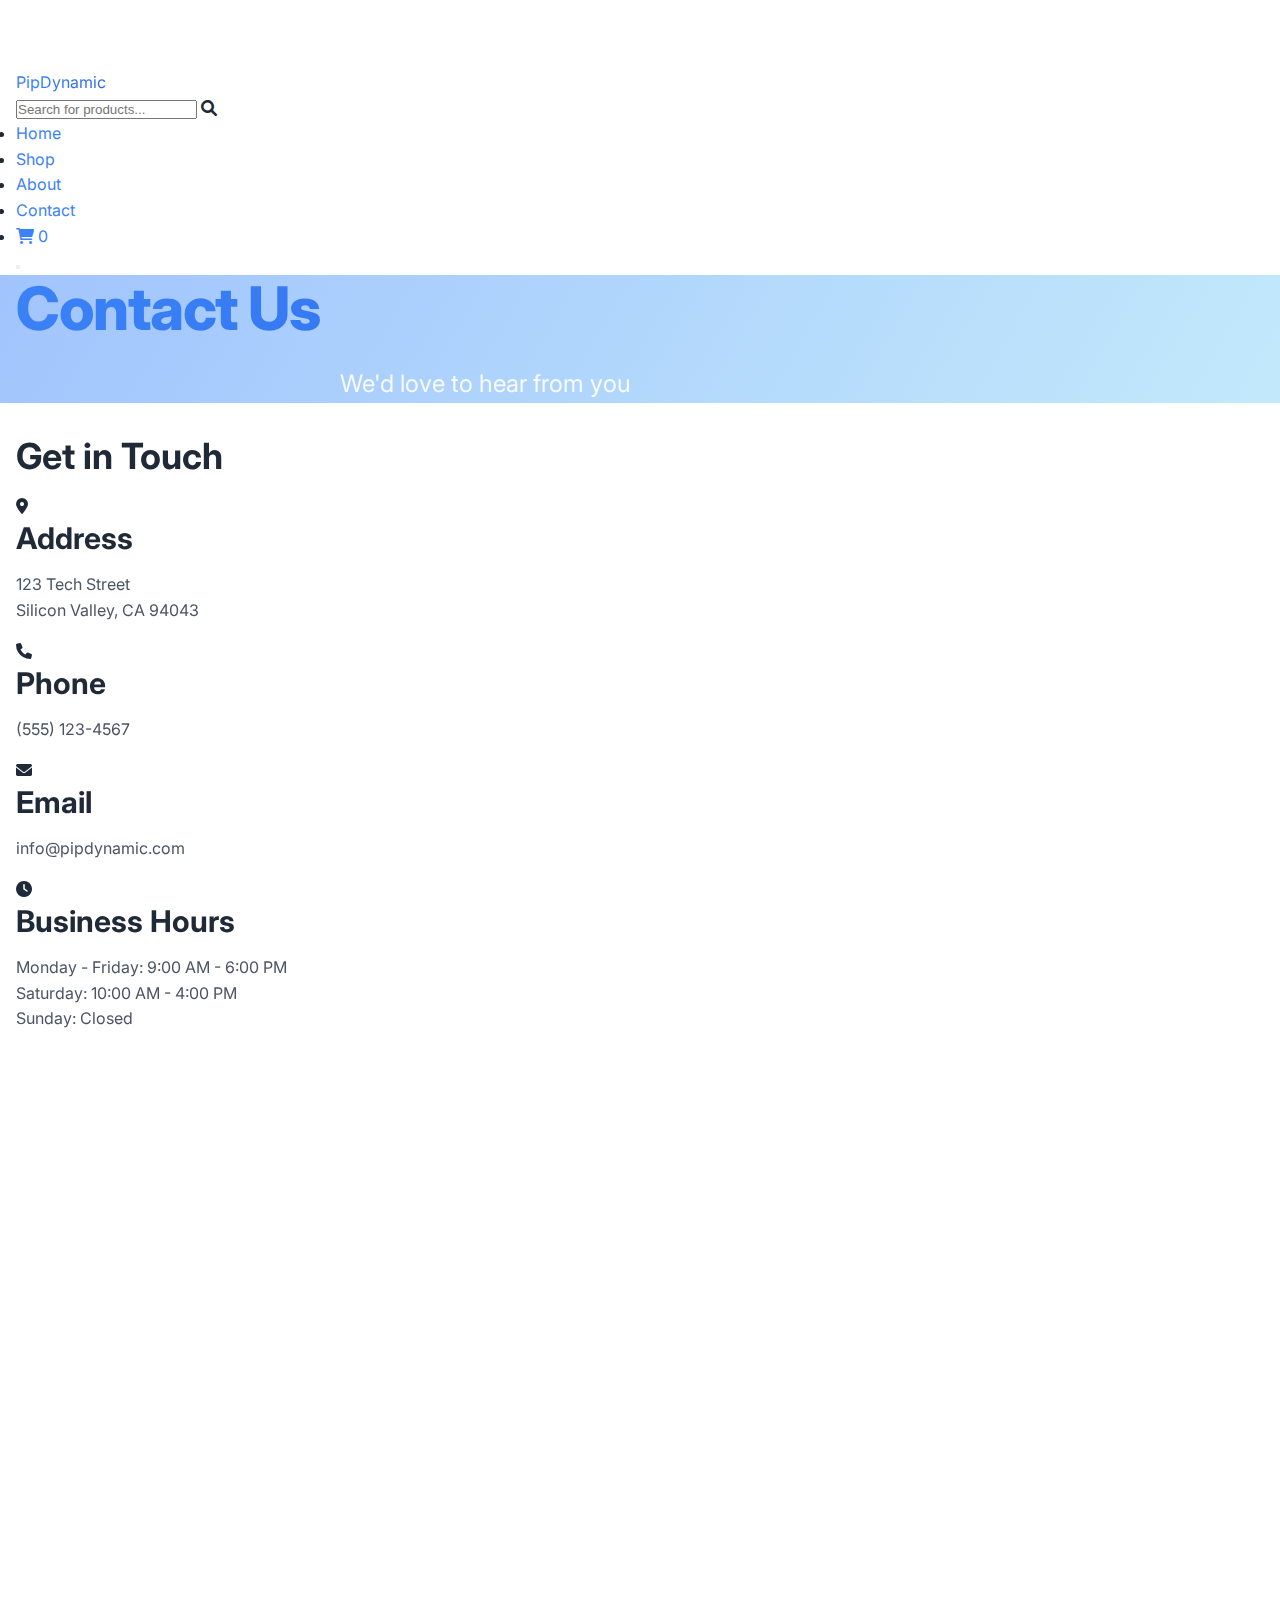
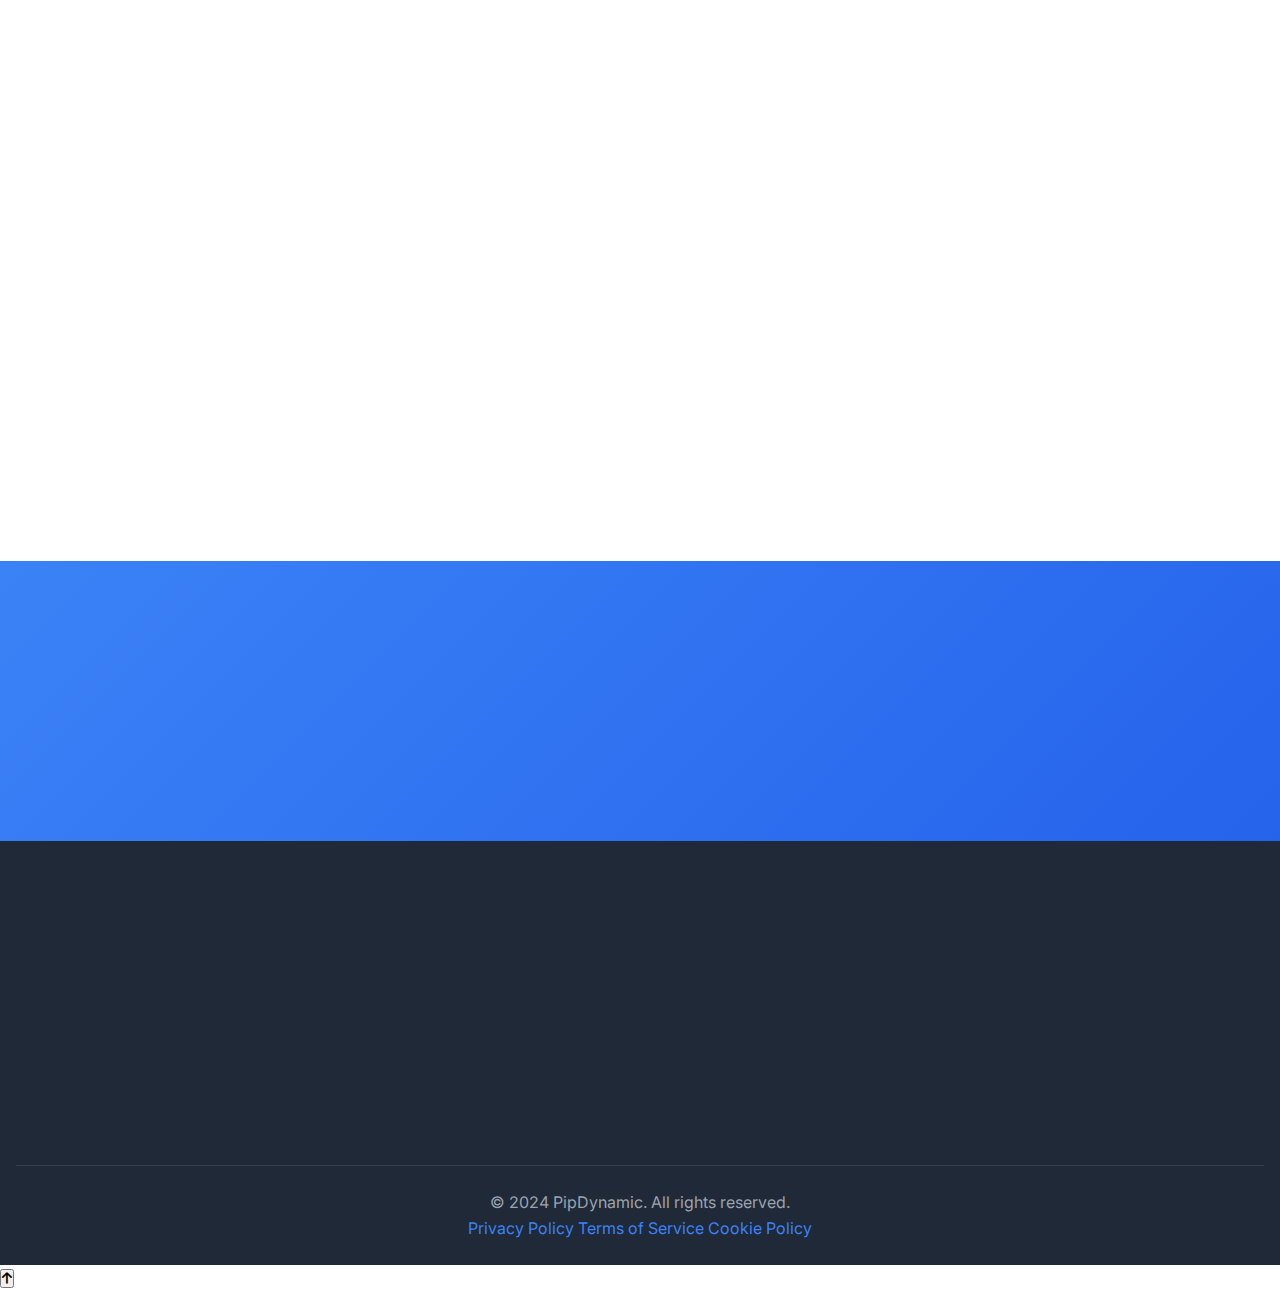
<file: pages/contact.html>
<!DOCTYPE html>
<html lang="en">
<head>
    <meta charset="UTF-8">
    <meta name="viewport" content="width=device-width, initial-scale=1.0">
    <title>Contact Us - PipDynamic</title>
    <!-- Premium Google Fonts -->
    <link href="https://fonts.googleapis.com/css2?family=Playfair+Display:wght@400;700&family=Raleway:wght@400;700&family=Inter:wght@400;700&family=Poppins:wght@400;700&display=swap" rel="stylesheet">
    <!-- Font Awesome -->
    <link rel="stylesheet" href="https://cdnjs.cloudflare.com/ajax/libs/font-awesome/6.0.0/css/all.min.css">
    <!-- AOS CSS -->
    <link href="https://unpkg.com/aos@2.3.1/dist/aos.css" rel="stylesheet">
    <!-- Custom CSS -->
    <link rel="stylesheet" href="../styles/main.css">
</head>
<body>
    <!-- Navigation -->
    <nav class="navbar glassy sticky">
        <div class="container nav-container">
            <a href="../index.html" class="logo animated-logo"><span>Pip</span><span class="gradient-text">Dynamic</span></a>
            <div class="search-bar">
                <input type="text" placeholder="Search for products..." aria-label="Search for products">
                <i class="fas fa-search"></i>
            </div>
            <ul class="nav-links">
                <li><a href="../index.html">Home</a></li>
                <li><a href="shop.html">Shop</a></li>
                <li><a href="about.html">About</a></li>
                <li><a href="contact.html" class="active">Contact</a></li>
                <li>
                    <a href="cart.html" class="cart-link">
                        <i class="fas fa-shopping-cart animated-cart"></i>
                        <span class="cart-count">0</span>
                    </a>
                </li>
            </ul>
            <button class="mobile-menu" aria-label="Open mobile menu">
                <span></span>
                <span></span>
                <span></span>
            </button>
        </div>
    </nav>

    <!-- Contact Header -->
    <header class="contact-header hero-glass" style="background-image: linear-gradient(120deg, #a1c4fd 0%, #c2e9fb 100%);">
        <div class="container">
            <h1 class="hero-title gradient-text" data-aos="fade-down">Contact Us</h1>
            <p class="hero-subtitle" data-aos="fade-up">We'd love to hear from you</p>
        </div>
        <div class="hero-glass-overlay"></div>
    </header>

    <!-- Main Content -->
    <main class="contact-main">
        <div class="container">
            <div class="contact-grid">
                <!-- Contact Information -->
                <section class="contact-info glassy" data-aos="fade-up">
                    <h2>Get in Touch</h2>
                    <div class="info-item">
                        <i class="fas fa-map-marker-alt"></i>
                        <div>
                            <h3>Address</h3>
                            <p>123 Tech Street<br>Silicon Valley, CA 94043</p>
                        </div>
                    </div>
                    <div class="info-item">
                        <i class="fas fa-phone"></i>
                        <div>
                            <h3>Phone</h3>
                            <p>(555) 123-4567</p>
                        </div>
                    </div>
                    <div class="info-item">
                        <i class="fas fa-envelope"></i>
                        <div>
                            <h3>Email</h3>
                            <p>info@pipdynamic.com</p>
                        </div>
                    </div>
                    <div class="info-item">
                        <i class="fas fa-clock"></i>
                        <div>
                            <h3>Business Hours</h3>
                            <p>Monday - Friday: 9:00 AM - 6:00 PM<br>
                               Saturday: 10:00 AM - 4:00 PM<br>
                               Sunday: Closed</p>
                        </div>
                    </div>
                </section>

                <!-- Contact Form -->
                <section class="contact-form glassy" data-aos="fade-up" data-aos-delay="100">
                    <h2>Send us a Message</h2>
                    <form id="contact-form">
                        <div class="form-group">
                            <label for="name">Name</label>
                            <input type="text" id="name" name="name" class="form-control" required>
                        </div>
                        <div class="form-group">
                            <label for="email">Email</label>
                            <input type="email" id="email" name="email" class="form-control" required>
                        </div>
                        <div class="form-group">
                            <label for="subject">Subject</label>
                            <input type="text" id="subject" name="subject" class="form-control" required>
                        </div>
                        <div class="form-group">
                            <label for="message">Message</label>
                            <textarea id="message" name="message" class="form-control" rows="5" required></textarea>
                        </div>
                        <button type="submit" class="btn btn-primary">Send Message</button>
                    </form>
                </section>
            </div>

            <!-- Map Section -->
            <section class="map-section glassy" data-aos="fade-up" data-aos-delay="200">
                <h2>Find Us</h2>
                <div class="map-container">
                    <iframe 
                        src="https://www.google.com/maps/embed?pb=!1m18!1m12!1m3!1d3168.6279040447467!2d-122.08373988468247!3d37.42199997982346!2m3!1f0!2f0!3f0!3m2!1i1024!2i768!4f13.1!3m3!1m2!1s0x808fb7495bec0189%3A0x7c17d44a466baf9b!2sPalo+Alto%2C+CA!5e0!3m2!1sen!2sus!4v1565277759796!5m2!1sen!2sus" 
                        width="100%" 
                        height="450" 
                        style="border:0; border-radius: 18px;" 
                        allowfullscreen="" 
                        loading="lazy">
                    </iframe>
                </div>
            </section>
        </div>
    </main>

    <!-- Newsletter Section -->
    <section class="newsletter">
        <div class="container">
            <div class="newsletter-card glassy" data-aos="fade-up">
                <h2>Join Our Community</h2>
                <p>Subscribe to our newsletter for exclusive offers and updates</p>
                <form class="newsletter-form">
                    <input type="email" placeholder="Enter your email" required aria-label="Email address">
                    <button type="submit" class="btn btn-primary">Subscribe</button>
                </form>
            </div>
        </div>
    </section>

    <!-- Footer -->
    <footer class="footer gradient-footer">
        <div class="container">
            <div class="footer-content">
                <div class="footer-section glassy" data-aos="fade-up">
                    <h3>About PipDynamic</h3>
                    <p>Your destination for unique, handcrafted treasures. We connect talented artisans with customers who appreciate quality craftsmanship.</p>
                    <div class="social-links">
                        <a href="#" aria-label="Facebook"><i class="fab fa-facebook-f"></i></a>
                        <a href="#" aria-label="Instagram"><i class="fab fa-instagram"></i></a>
                        <a href="#" aria-label="Pinterest"><i class="fab fa-pinterest"></i></a>
                        <a href="#" aria-label="Twitter"><i class="fab fa-twitter"></i></a>
                    </div>
                </div>
                <div class="footer-section glassy" data-aos="fade-up" data-aos-delay="100">
                    <h3>Quick Links</h3>
                    <ul>
                        <li><a href="about.html">About Us</a></li>
                        <li><a href="shop.html">Shop</a></li>
                        <li><a href="contact.html">Contact</a></li>
                        <li><a href="#">Shipping Info</a></li>
                        <li><a href="#">Returns</a></li>
                    </ul>
                </div>
                <div class="footer-section glassy" data-aos="fade-up" data-aos-delay="200">
                    <h3>Customer Service</h3>
                    <ul>
                        <li><a href="#">FAQ</a></li>
                        <li><a href="#">Privacy Policy</a></li>
                        <li><a href="#">Terms & Conditions</a></li>
                        <li><a href="#">Track Order</a></li>
                        <li><a href="#">Support</a></li>
                    </ul>
                </div>
                <div class="footer-section glassy" data-aos="fade-up" data-aos-delay="300">
                    <h3>Contact Us</h3>
                    <ul class="contact-info">
                        <li><i class="fas fa-map-marker-alt"></i> 123 Artisan Street, City</li>
                        <li><i class="fas fa-phone"></i> +1 234 567 890</li>
                        <li><i class="fas fa-envelope"></i> info@pipdynamic.com</li>
                    </ul>
                    <div class="payment-methods">
                        <i class="fab fa-cc-visa"></i>
                        <i class="fab fa-cc-mastercard"></i>
                        <i class="fab fa-cc-paypal"></i>
                        <i class="fab fa-cc-apple-pay"></i>
                    </div>
                </div>
            </div>
            <div class="footer-bottom">
                <p>&copy; 2024 PipDynamic. All rights reserved.</p>
                <div class="footer-links">
                    <a href="#">Privacy Policy</a>
                    <a href="#">Terms of Service</a>
                    <a href="#">Cookie Policy</a>
                </div>
            </div>
        </div>
    </footer>

    <!-- Scroll to Top Button -->
    <button class="scroll-top" aria-label="Scroll to top">
        <i class="fas fa-arrow-up"></i>
    </button>

    <!-- AOS JS -->
    <script src="https://unpkg.com/aos@2.3.1/dist/aos.js"></script>
    <!-- Custom JS -->
    <script src="../scripts/main.js"></script>
</body>
</html>
</file>
<file: styles/main.css>
/* Import design system variables */
@import 'variables.css';

/* Reset & Base Styles */
*, *::before, *::after {
    margin: 0;
    padding: 0;
    box-sizing: border-box;
}

html {
    scroll-behavior: smooth;
    font-size: 16px;
    -webkit-font-smoothing: antialiased;
    -moz-osx-font-smoothing: grayscale;
}

body {
    font-family: var(--font-body);
    line-height: 1.6;
    color: var(--text-primary);
    background-color: var(--background);
    padding-top: var(--header-height);
    overflow-x: hidden;
}

img {
    max-width: 100%;
    height: auto;
    display: block;
}

a {
    color: var(--primary);
    text-decoration: none;
    transition: color var(--transition-fast);
}

a:hover, a:focus {
    color: var(--primary-dark);
}

/* Typography */
h1, h2, h3, h4, h5, h6 {
    font-family: var(--font-heading);
    font-weight: var(--font-bold);
    line-height: 1.2;
    margin-bottom: var(--space-4);
    color: var(--text-primary);
}

h1 { font-size: var(--text-4xl); }
h2 { font-size: var(--text-3xl); }
h3 { font-size: var(--text-2xl); }
h4 { font-size: var(--text-xl); }
h5 { font-size: var(--text-lg); }
h6 { font-size: var(--text-base); }

p {
    margin-bottom: var(--space-4);
    color: var(--text-secondary);
}

.gradient-text {
    background: var(--gradient-primary);
    -webkit-background-clip: text;
    background-clip: text;
    -webkit-text-fill-color: transparent;
}

/* Button Styles */
.btn {
    display: inline-flex;
    align-items: center;
    justify-content: center;
    padding: var(--space-3) var(--space-6);
    border-radius: var(--radius-lg);
    font-weight: var(--font-medium);
    text-align: center;
    cursor: pointer;
    transition: all var(--transition-normal);
    font-size: var(--text-base);
    line-height: 1.5;
    border: none;
    gap: var(--space-2);
    position: relative;
    overflow: hidden;
}

/* Button ripple effect */
.btn::after {
    content: '';
    position: absolute;
    top: 50%;
    left: 50%;
    width: 0;
    height: 0;
    background-color: rgba(255, 255, 255, 0.3);
    border-radius: 50%;
    transform: translate(-50%, -50%);
    transition: width 0.5s, height 0.5s;
    z-index: 1;
    pointer-events: none;
}

.btn:active::after {
    width: 300%;
    height: 300%;
    opacity: 0;
}

.btn-primary {
    background: var(--gradient-primary);
    color: var(--text-on-primary);
    box-shadow: 0 2px 5px rgba(59, 130, 246, 0.3);
}

.btn-primary:hover, .btn-primary:focus {
    transform: translateY(-2px);
    box-shadow: 0 4px 10px rgba(59, 130, 246, 0.4);
    color: var(--text-on-primary);
}

.btn-primary:active {
    transform: translateY(0);
}

.btn-secondary {
    background: var(--gradient-secondary);
    color: var(--text-on-secondary);
    box-shadow: 0 2px 5px rgba(16, 185, 129, 0.3);
}

.btn-secondary:hover, .btn-secondary:focus {
    transform: translateY(-2px);
    box-shadow: 0 4px 10px rgba(16, 185, 129, 0.4);
    color: var(--text-on-secondary);
}

.btn-outline {
    background: transparent;
    color: var(--primary);
    box-shadow: inset 0 0 0 2px var(--primary);
}

.btn-outline:hover, .btn-outline:focus {
    background: rgba(59, 130, 246, 0.1);
    color: var(--primary-dark);
    box-shadow: inset 0 0 0 2px var(--primary-dark);
}

.btn-accent {
    background: var(--gradient-accent);
    color: var(--text-on-accent);
    box-shadow: 0 2px 5px rgba(245, 158, 11, 0.3);
}

.btn-accent:hover, .btn-accent:focus {
    transform: translateY(-2px);
    box-shadow: 0 4px 10px rgba(245, 158, 11, 0.4);
}

.btn-lg {
    padding: var(--space-4) var(--space-8);
    font-size: var(--text-lg);
}

.btn-sm {
    padding: var(--space-2) var(--space-4);
    font-size: var(--text-sm);
}

.btn > i, .btn > svg {
    margin-right: var(--space-2);
}

/* Form Elements */
.form-group {
    margin-bottom: var(--space-4);
}

.form-label {
    display: block;
    margin-bottom: var(--space-2);
    font-weight: var(--font-medium);
    color: var(--text-primary);
}

.form-control {
    display: block;
    width: 100%;
    padding: var(--space-3) var(--space-4);
    font-size: var(--text-base);
    line-height: 1.5;
    color: var(--text-primary);
    background-color: var(--white);
    background-clip: padding-box;
    border: 1px solid var(--border);
    border-radius: var(--radius-lg);
    transition: border-color var(--transition-fast), box-shadow var(--transition-fast);
}

.form-control:focus {
    color: var(--text-primary);
    background-color: var(--white);
    border-color: var(--primary-light);
    outline: 0;
    box-shadow: 0 0 0 3px rgba(59, 130, 246, 0.25);
}

/* Hero Section */
.hero {
    position: relative;
    padding: var(--space-16) 0;
    background-position: center;
    background-size: cover;
    overflow: hidden;
}

.hero::before {
    content: '';
    position: absolute;
    top: 0;
    left: 0;
    width: 100%;
    height: 100%;
    background: linear-gradient(rgba(17, 24, 39, 0.7), rgba(17, 24, 39, 0.4));
    z-index: 1;
}

.hero-content {
    position: relative;
    z-index: 2;
    max-width: 800px;
    margin: 0 auto;
    text-align: center;
    color: var(--white);
}

.hero-title {
    font-size: var(--text-5xl);
    margin-bottom: var(--space-6);
    color: var(--white);
    letter-spacing: -0.025em;
    line-height: 1.1;
    font-weight: var(--font-extrabold);
}

.hero-subtitle {
    font-size: var(--text-xl);
    margin-bottom: var(--space-8);
    color: rgba(255, 255, 255, 0.9);
    max-width: 600px;
    margin-left: auto;
    margin-right: auto;
}

.hero-buttons {
    display: flex;
    justify-content: center;
    gap: var(--space-4);
    flex-wrap: wrap;
}

/* Section Styling */
.section {
    padding: var(--space-16) 0;
}

.section-title {
    text-align: center;
    margin-bottom: var(--space-10);
    position: relative;
}

.section-title::after {
    content: '';
    position: absolute;
    bottom: -16px;
    left: 50%;
    transform: translateX(-50%);
    width: 60px;
    height: 4px;
    background: var(--gradient-primary);
    border-radius: var(--radius-full);
}

/* Cards */
.card {
    background-color: var(--white);
    border-radius: var(--radius-xl);
    box-shadow: var(--shadow-md);
    overflow: hidden;
    transition: transform var(--transition-normal), box-shadow var(--transition-normal);
}

.card:hover {
    transform: translateY(-8px);
    box-shadow: var(--shadow-xl);
}

.card-img {
    position: relative;
    overflow: hidden;
    aspect-ratio: 16/9;
}

.card-img img {
    width: 100%;
    height: 100%;
    object-fit: cover;
    transition: transform var(--transition-normal);
}

.card:hover .card-img img {
    transform: scale(1.05);
}

.card-body {
    padding: var(--space-6);
}

.card-title {
    font-size: var(--text-xl);
    margin-bottom: var(--space-2);
}

.card-text {
    color: var(--text-secondary);
    margin-bottom: var(--space-4);
}

.card-actions {
    display: flex;
    align-items: center;
    justify-content: space-between;
}

/* Product Cards */
.product-card {
    background-color: var(--white);
    border-radius: var(--radius-xl);
    box-shadow: var(--shadow-md);
    overflow: hidden;
    transition: all var(--transition-normal);
    position: relative;
}

.product-card:hover {
    transform: translateY(-8px) scale(1.01);
    box-shadow: var(--shadow-xl);
}

.product-badge {
    position: absolute;
    top: var(--space-4);
    left: var(--space-4);
    padding: var(--space-1) var(--space-3);
    background: var(--accent);
    color: var(--text-on-accent);
    font-size: var(--text-xs);
    font-weight: var(--font-bold);
    border-radius: var(--radius-full);
    z-index: 2;
}

.product-image {
    position: relative;
    overflow: hidden;
    aspect-ratio: 1;
}

.product-image img {
    width: 100%;
    height: 100%;
    object-fit: cover;
    transition: transform var(--transition-normal);
}

.product-card:hover .product-image img {
    transform: scale(1.08);
}

.product-actions {
    position: absolute;
    top: var(--space-4);
    right: var(--space-4);
    display: flex;
    flex-direction: column;
    gap: var(--space-2);
    opacity: 0;
    transform: translateX(10px);
    transition: all var(--transition-normal);
}

.product-card:hover .product-actions {
    opacity: 1;
    transform: translateX(0);
}

.action-btn {
    width: 36px;
    height: 36px;
    border-radius: 50%;
    display: flex;
    align-items: center;
    justify-content: center;
    background: var(--white);
    color: var(--text-primary);
    border: none;
    cursor: pointer;
    transition: all var(--transition-fast);
    box-shadow: var(--shadow-md);
}

.action-btn:hover, .action-btn:focus {
    background: var(--primary);
    color: var(--white);
}

.product-info {
    padding: var(--space-6);
}

.product-info h3 {
    font-size: var(--text-lg);
    font-weight: var(--font-semibold);
    margin-bottom: var(--space-2);
    transition: color var(--transition-fast);
}

.product-card:hover .product-info h3 {
    color: var(--primary);
}

.product-meta {
    display: flex;
    align-items: center;
    justify-content: space-between;
    margin-bottom: var(--space-3);
}

.rating {
    display: flex;
    align-items: center;
    gap: var(--space-1);
    color: var(--accent);
}

.price {
    font-size: var(--text-lg);
    font-weight: var(--font-bold);
    color: var(--primary);
}

.original-price {
    text-decoration: line-through;
    color: var(--text-tertiary);
    font-size: var(--text-sm);
    margin-left: var(--space-2);
}

.product-description {
    font-size: var(--text-sm);
    color: var(--text-secondary);
    margin-bottom: var(--space-4);
    line-height: 1.6;
}

/* Product Grid */
.product-grid {
    display: grid;
    grid-template-columns: repeat(auto-fill, minmax(280px, 1fr));
    gap: var(--space-6);
}

/* Features Section */
.features {
    padding: var(--space-16) 0;
    background-color: var(--surface);
}

.features-grid {
    display: grid;
    grid-template-columns: repeat(auto-fit, minmax(250px, 1fr));
    gap: var(--space-8);
}

.feature-card {
    text-align: center;
    padding: var(--space-6);
    background-color: var(--white);
    border-radius: var(--radius-xl);
    box-shadow: var(--shadow-md);
    transition: transform var(--transition-normal), box-shadow var(--transition-normal);
}

.feature-card:hover {
    transform: translateY(-5px);
    box-shadow: var(--shadow-lg);
}

.feature-icon {
    width: 64px;
    height: 64px;
    margin: 0 auto var(--space-4);
    display: flex;
    align-items: center;
    justify-content: center;
    background: var(--gradient-primary);
    color: var(--white);
    border-radius: var(--radius-full);
    font-size: 28px;
}

/* Newsletter Section */
.newsletter {
    padding: var(--space-16) 0;
    background: var(--gradient-primary);
    color: var(--white);
    position: relative;
    overflow: hidden;
}

.newsletter::before {
    content: '';
    position: absolute;
    top: 0;
    left: 0;
    width: 100%;
    height: 100%;
    background: url('https://images.unsplash.com/photo-1513519245088-0e12902e5a38?ixlib=rb-1.2.1&auto=format&fit=crop&w=1920&q=80') center/cover;
    opacity: 0.1;
}

.newsletter-content {
    position: relative;
    z-index: 2;
    max-width: 600px;
    margin: 0 auto;
    text-align: center;
}

.newsletter-title {
    font-size: var(--text-3xl);
    margin-bottom: var(--space-4);
    color: var(--white);
}

.newsletter-text {
    margin-bottom: var(--space-6);
    color: rgba(255, 255, 255, 0.9);
}

.newsletter-form {
    display: flex;
    gap: var(--space-2);
    margin: 0 auto;
    max-width: 500px;
}

.newsletter-form input {
    flex: 1;
    padding: var(--space-3) var(--space-4);
    border: none;
    border-radius: var(--radius-lg) 0 0 var(--radius-lg);
    font-size: var(--text-base);
}

.newsletter-form button {
    padding: var(--space-3) var(--space-6);
    background: var(--gradient-accent);
    color: var(--text-on-accent);
    border: none;
    border-radius: 0 var(--radius-lg) var(--radius-lg) 0;
    cursor: pointer;
    font-weight: var(--font-medium);
    transition: all var(--transition-fast);
}

.newsletter-form button:hover {
    background: var(--accent-dark);
}

/* Footer */
.footer {
    background-color: var(--gray-900);
    color: var(--gray-400);
    padding-top: var(--space-16);
    position: relative;
}

.footer-content {
    display: grid;
    grid-template-columns: repeat(auto-fit, minmax(240px, 1fr));
    gap: var(--space-8);
    margin-bottom: var(--space-10);
}

.footer-section h3 {
    color: var(--white);
    margin-bottom: var(--space-4);
    position: relative;
    display: inline-block;
}

.footer-section h3::after {
    content: '';
    position: absolute;
    bottom: -8px;
    left: 0;
    width: 40px;
    height: 3px;
    background: var(--primary);
    border-radius: var(--radius-full);
}

.footer-section p {
    color: var(--gray-400);
    margin-bottom: var(--space-4);
}

.footer-section ul {
    list-style: none;
    padding: 0;
}

.footer-section ul li {
    margin-bottom: var(--space-2);
}

.footer-section ul a {
    color: var(--gray-400);
    transition: color var(--transition-fast);
}

.footer-section ul a:hover {
    color: var(--white);
}

.social-links {
    display: flex;
    gap: var(--space-3);
    margin-top: var(--space-4);
}

.social-links a {
    display: flex;
    align-items: center;
    justify-content: center;
    width: 36px;
    height: 36px;
    border-radius: 50%;
    background-color: rgba(255, 255, 255, 0.1);
    color: var(--white);
    transition: all var(--transition-fast);
}

.social-links a:hover {
    background-color: var(--primary);
    transform: translateY(-3px);
}

.footer-bottom {
    padding: var(--space-6) 0;
    border-top: 1px solid rgba(255, 255, 255, 0.1);
    text-align: center;
}

.footer-bottom p {
    margin-bottom: 0;
    color: var(--gray-500);
}

/* Animations */
@keyframes fadeIn {
    from {
        opacity: 0;
        transform: translateY(20px);
    }
    to {
        opacity: 1;
        transform: translateY(0);
    }
}

.animated-fade-in {
    animation: fadeIn 0.8s ease forwards;
}

@keyframes slideInLeft {
    from {
        opacity: 0;
        transform: translateX(-30px);
    }
    to {
        opacity: 1;
        transform: translateX(0);
    }
}

.animated-slide-left {
    animation: slideInLeft 0.8s ease forwards;
}

@keyframes slideInRight {
    from {
        opacity: 0;
        transform: translateX(30px);
    }
    to {
        opacity: 1;
        transform: translateX(0);
    }
}

.animated-slide-right {
    animation: slideInRight 0.8s ease forwards;
}

/* Animations for text */
.animated-heading {
    opacity: 0;
    transform: translateY(30px);
    animation: fadeInUp 0.8s forwards 0.2s;
}

@keyframes fadeInUp {
    to {
        opacity: 1;
        transform: none;
    }
}

.animated-text {
    opacity: 0;
    animation: fadeIn 1s forwards 0.4s;
}

/* Preloader */
.preloader {
    position: fixed;
    top: 0;
    left: 0;
    right: 0;
    bottom: 0;
    background-color: var(--background);
    z-index: 9999;
    display: flex;
    align-items: center;
    justify-content: center;
    transition: opacity 0.6s;
}

.preloader.fade-out {
    opacity: 0;
    pointer-events: none;
}

.preloader-spinner {
    width: 48px;
    height: 48px;
    border-radius: 50%;
    position: relative;
    animation: rotate 1s linear infinite;
}

.preloader-spinner::before {
    content: "";
    position: absolute;
    top: 0;
    left: 0;
    right: 0;
    bottom: 0;
    border-radius: 50%;
    border: 5px solid transparent;
    border-top-color: var(--primary);
}

@keyframes rotate {
    to {
        transform: rotate(360deg);
    }
}

/* Back to top button */
.back-to-top {
    position: fixed;
    bottom: 30px;
    right: 30px;
    width: 50px;
    height: 50px;
    border-radius: 50%;
    background: var(--gradient-primary);
    color: var(--white);
    display: flex;
    align-items: center;
    justify-content: center;
    cursor: pointer;
    opacity: 0;
    visibility: hidden;
    transition: all var(--transition-normal);
    z-index: 99;
    box-shadow: var(--shadow-lg);
}

.back-to-top.visible {
    opacity: 1;
    visibility: visible;
}

.back-to-top:hover {
    transform: translateY(-5px);
}

/* Success Message */
.success-message {
    position: fixed;
    bottom: 30px;
    right: 30px;
    padding: var(--space-4) var(--space-6);
    background: var(--gradient-primary);
    color: var(--white);
    border-radius: var(--radius-lg);
    box-shadow: var(--shadow-lg);
    display: flex;
    align-items: center;
    gap: var(--space-3);
    z-index: 9999;
    transform: translateX(100%);
    opacity: 0;
    transition: all var(--transition-normal);
}

.success-message.show {
    transform: translateX(0);
    opacity: 1;
}

.success-message i {
    font-size: 24px;
}

/* Breadcrumbs */
.breadcrumbs {
    display: flex;
    align-items: center;
    gap: var(--space-2);
    padding: var(--space-4) 0;
    font-size: var(--text-sm);
}

.breadcrumbs a {
    color: var(--text-secondary);
}

.breadcrumbs a:hover {
    color: var(--primary);
}

.breadcrumbs i, .breadcrumbs .separator {
    color: var(--text-tertiary);
    font-size: 12px;
}

.breadcrumbs .current {
    color: var(--text-primary);
    font-weight: var(--font-medium);
}

/* Glass Effect */
.glass {
    background: rgba(255, 255, 255, 0.8);
    backdrop-filter: blur(10px);
    -webkit-backdrop-filter: blur(10px);
    border: 1px solid rgba(255, 255, 255, 0.2);
    box-shadow: 0 8px 32px 0 rgba(31, 38, 135, 0.1);
}

/* Media Queries */
@media (max-width: 768px) {
    .hero-title {
        font-size: var(--text-4xl);
    }
    
    .hero-subtitle {
        font-size: var(--text-lg);
    }
    
    .section {
        padding: var(--space-10) 0;
    }
    
    .newsletter-form {
        flex-direction: column;
    }
    
    .newsletter-form input, 
    .newsletter-form button {
        border-radius: var(--radius-lg);
    }
    
    .product-grid {
        grid-template-columns: repeat(auto-fill, minmax(230px, 1fr));
    }
}

@media (max-width: 576px) {
    .hero-title {
        font-size: var(--text-3xl);
    }
    
    .hero-buttons {
        flex-direction: column;
        gap: var(--space-3);
    }
    
    .hero-buttons .btn {
        width: 100%;
    }
    
    .footer-content {
        grid-template-columns: 1fr;
    }
}
</file>
